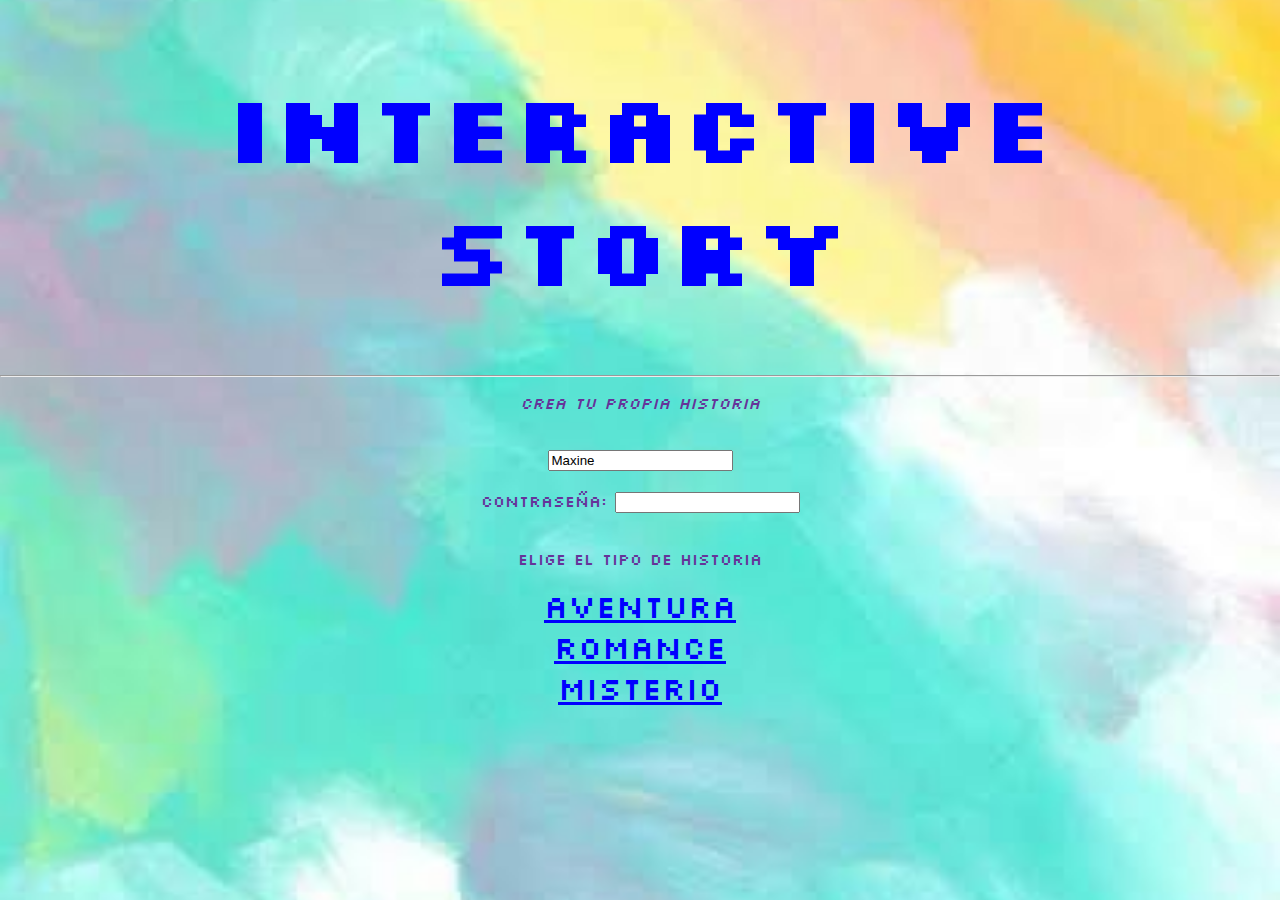
<file: index.html>
<!DOCTYPE html>
<html lang="en">
<head>
    <link rel="stylesheet" type="text/css" href="estilos.css">
    <meta charset="UTF-8">
    <meta http-equiv="X-UA-Compatible" content="IE=edge">
    <meta name="viewport" content="width=device-width, initial-scale=1.0">
    <link rel="preconnect" href="https://fonts.googleapis.com">
    <link rel="preconnect" href="https://fonts.gstatic.com" crossorigin>
    <link href="https://fonts.googleapis.com/css2?family=Silkscreen&display=swap" rel="stylesheet">
    <link rel="stylesheet" href="estilos.css">
    <link rel="shortcut icon" type="image/x-icon" href="favicon.ico">
    <title>Interactive Story</title>
</head>
<body>
    <h1>Interactive Story</h1>
    <hr/>
    <p><i>CREA TU PROPIA HISTORIA</i><br><br>
    </p>
    <form>
        <input id="nombre" name="nombre" value="Maxine" maxlength="15" name="nombre">
    </form>
    <br>
    <form>
        <label for="contraseña">CONTRASEÑA:</label> 
        <input type=password id="contraseña" password="contraseña" placeholder=" ">
    </form>
    <br>
    <p>ELIGE EL TIPO DE HISTORIA</p>
    
    <a href="aventura.html"><center>Aventura</center></a>
    <a href="romance.html"><center>Romance</center></a>
    <a href="misterio.html"><center>Misterio</center></a>
</body>

</html>
</file>
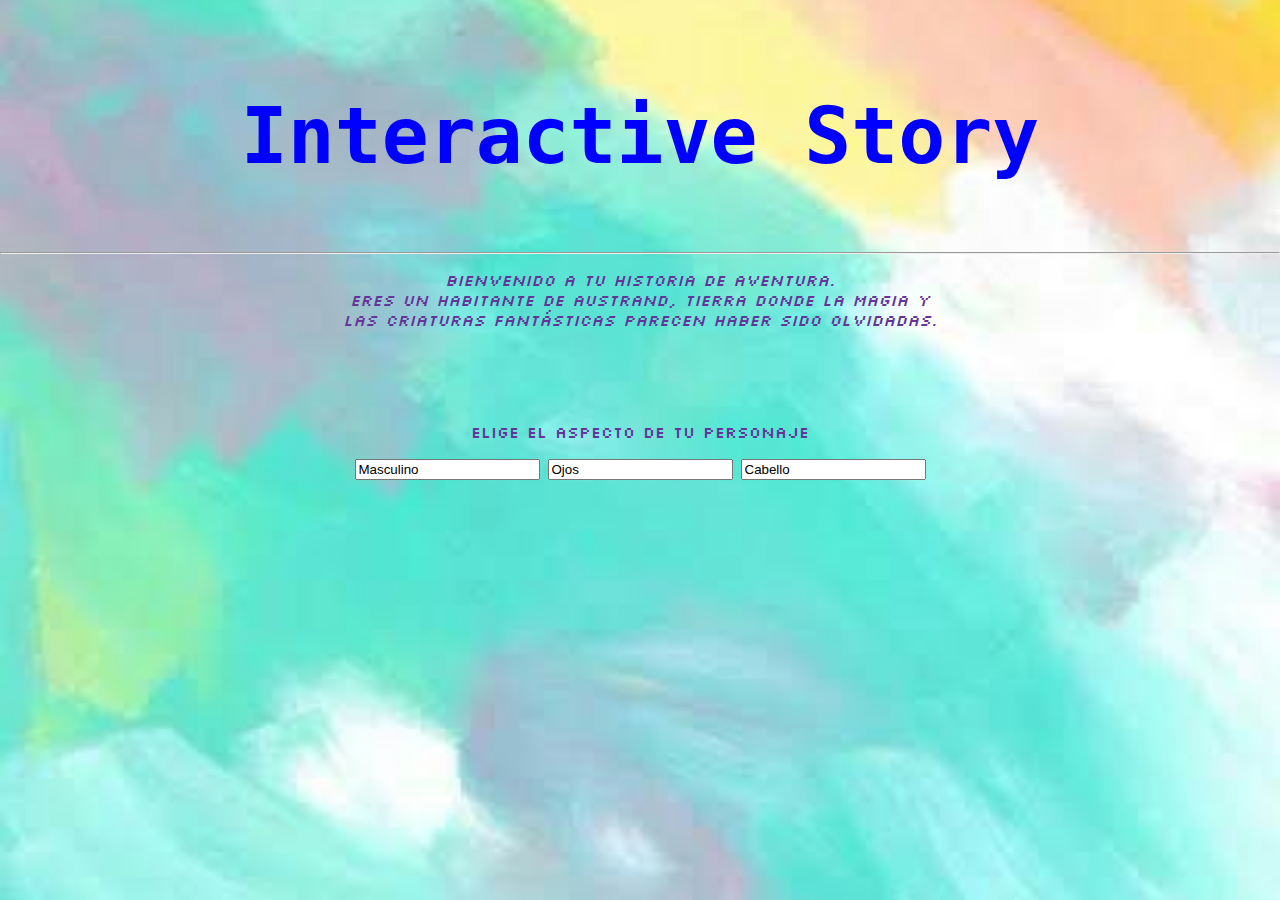
<file: aventura.html>
<!DOCTYPE html>
<html lang="en">
<head>
    <link rel="stylesheet" type="text/css" href="estilos.css">
    <meta charset="UTF-8">
    <meta http-equiv="X-UA-Compatible" content="IE=edge">
    <meta name="viewport" content="width=device-width, initial-scale=1.0">
    <link rel="preconnect" href="https://fonts.googleapis.com">
    <link rel="preconnect" href="https://fonts.gstatic.com" crossorigin>
    <link href="https://fonts.googleapis.com/css2?family=Silkscreen&display=swap" rel="stylesheet">
    <link rel="stylesheet" href="estilos.css">
    <link rel="shortcut icon" type="image/x-icon" href="favicon.ico">
    <title>Interactive Story</title>
</head>
<body>
    <h1><tt>Interactive Story</tt></h1>
    <hr/>
    <p><i>Bienvenido a tu historia de aventura. <br>
        Eres un habitante de Austrand, tierra donde la magia y <br>
        las criaturas fantásticas parecen haber sido olvidadas.</i><br><br>
    </p>
    
    <br>
    <br>
    <p>ELIGE EL ASPECTO DE TU PERSONAJE</p>
    <form>
        <input type=buttom type= radio value="Masculino" value="Feminino">
        <input type=buttom value="Ojos">
        <input type=buttom value="Cabello">
    </form>
    
</body>

</html>
</file>
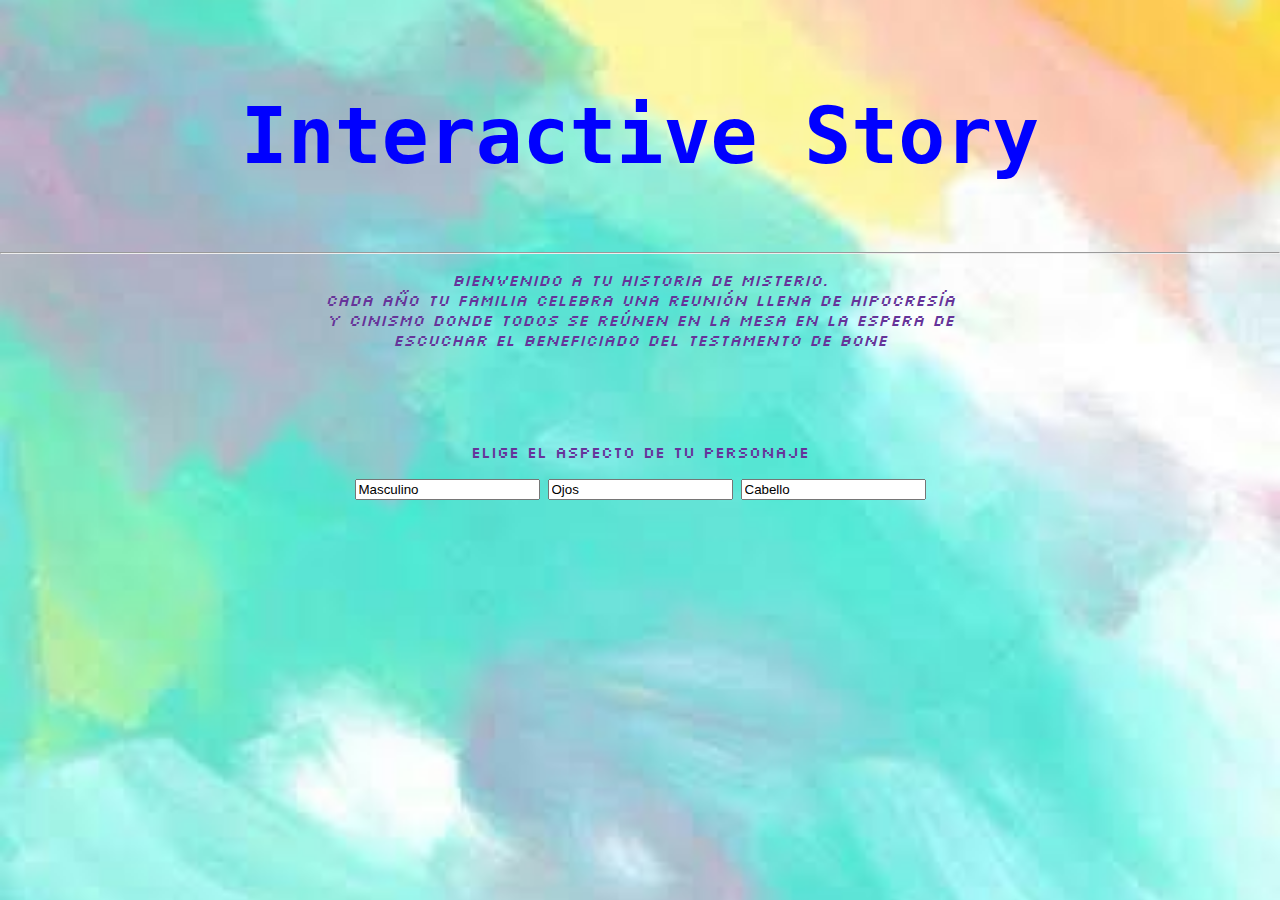
<file: misterio.html>
<!DOCTYPE html>
<html lang="en">
<head>
    <link rel="stylesheet" type="text/css" href="estilos.css">
    <meta charset="UTF-8">
    <meta http-equiv="X-UA-Compatible" content="IE=edge">
    <meta name="viewport" content="width=device-width, initial-scale=1.0">
    <link rel="preconnect" href="https://fonts.googleapis.com">
    <link rel="preconnect" href="https://fonts.gstatic.com" crossorigin>
    <link href="https://fonts.googleapis.com/css2?family=Silkscreen&display=swap" rel="stylesheet">
    <link rel="stylesheet" href="estilos.css">
    <link rel="shortcut icon" type="image/x-icon" href="favicon.ico">
    <title>Interactive Story</title>
</head>
<body>
    <h1><tt>Interactive Story</tt></h1>
    <hr/>
    <p><i>Bienvenido a tu historia de misterio. <br>
        Cada año tu familia celebra una reunión llena de hipocresía <br>
        y cinismo donde todos se reúnen en la mesa en la espera de<br>
        escuchar el beneficiado del testamento de Bone</i><br><br>
    </p>
    
    <br>
    <br>
    <p>ELIGE EL ASPECTO DE TU PERSONAJE</p>
    <form>
        <input type=buttom type= radio value="Masculino" value="Feminino">
        <input type=buttom value="Ojos">
        <input type=buttom value="Cabello">
    </form>
    
</body>

</html>
</file>
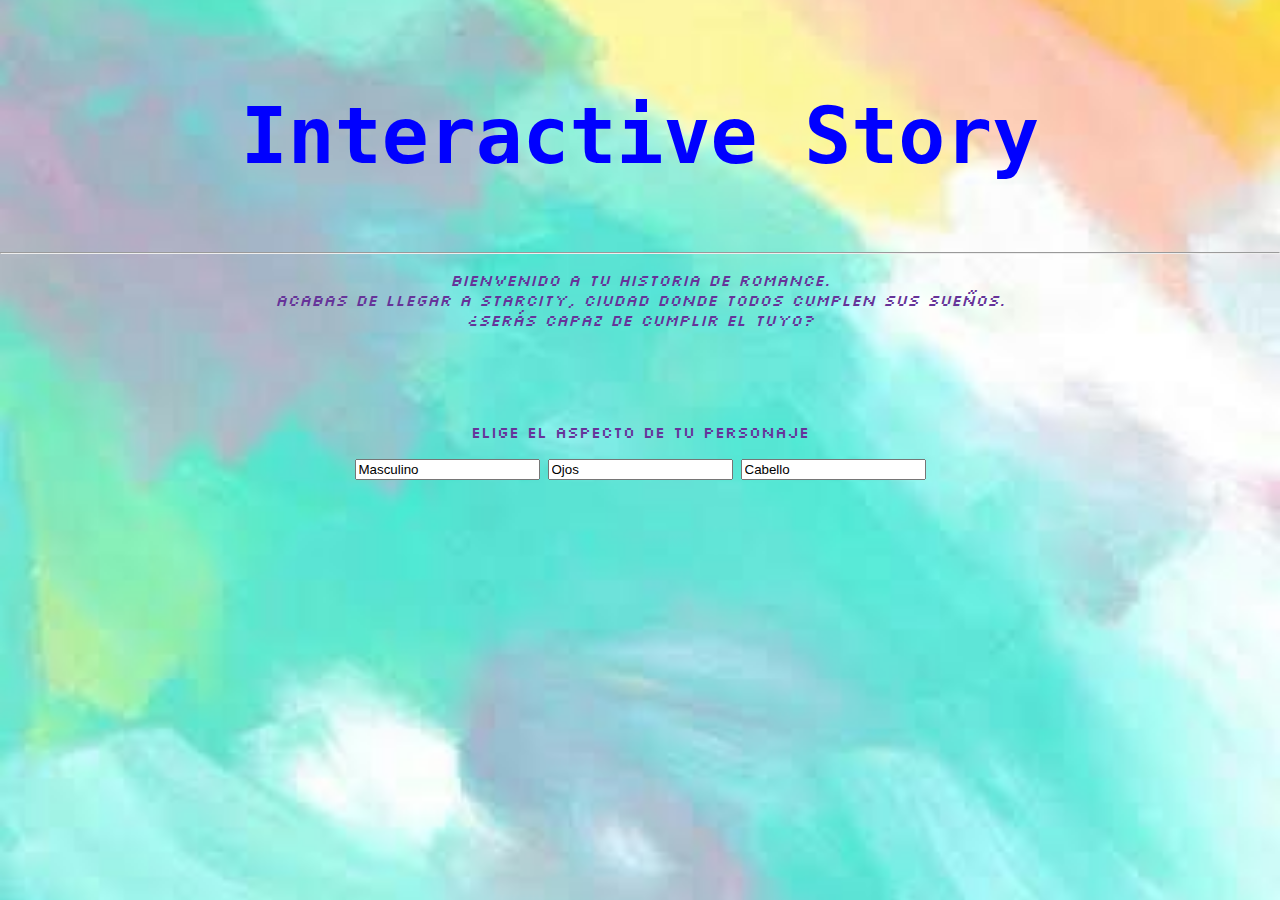
<file: romance.html>
<!DOCTYPE html>
<html lang="en">
<head>
    <link rel="stylesheet" type="text/css" href="estilos.css">
    <meta charset="UTF-8">
    <meta http-equiv="X-UA-Compatible" content="IE=edge">
    <meta name="viewport" content="width=device-width, initial-scale=1.0">
    <link rel="preconnect" href="https://fonts.googleapis.com">
    <link rel="preconnect" href="https://fonts.gstatic.com" crossorigin>
    <link href="https://fonts.googleapis.com/css2?family=Silkscreen&display=swap" rel="stylesheet">
    <link rel="stylesheet" href="estilos.css">
    <link rel="shortcut icon" type="image/x-icon" href="favicon.ico">
    <title>Interactive Story</title>
</head>
<body>
    <h1><tt>Interactive Story</tt></h1>
    <hr/>
    <p><i>Bienvenido a tu historia de romance. <br>
        Acabas de llegar a StarCity, ciudad donde todos cumplen sus sueños.<br>
        ¿Serás capaz de cumplir el tuyo?</i><br><br>
    </p>
    
    <br>
    <br>
    <p>ELIGE EL ASPECTO DE TU PERSONAJE</p>
    <form>
        <input type=buttom type= radio value="Masculino" value="Feminino">
        <input type=buttom value="Ojos">
        <input type=buttom value="Cabello">
    </form>
    
</body>

</html>
</file>
<file: estilos.css>
body{
    margin: 0;
    padding: 0;
    color: rebeccapurple;
    background: url(coffee.jpg);
    background-size:cover;
    background-position:center;
    font-family: 'Silkscreen', cursive;
}
h1{
    color:blue;
    font-size: 6em;
    text-align: center;
}
a{
    color:blue;
    font-size: 2em;
    text-align: center;
}
h2{
    text-align: center;
    font-family:sans-serif;
}
h3{
    text-align: center;
}
h4{
    text-align: center;
}
p{
    text-align: center;
}
form{
    text-align: center;
}
span{
    text-align: center;
    display:block;
    font-family: monospace;
    white-space: nowrap;
    border-right: 4px solid;
    width: 51ch;

    animation: typing 2s steps(51), blink .5s infinite step-end alternate;
    overflow:hidden;
    }
    @keyFrames typing {
        from {widtn:0}
    }
    @keyFrames blink {
        50% {border-clor:transparent}
    }></span>
</file>
